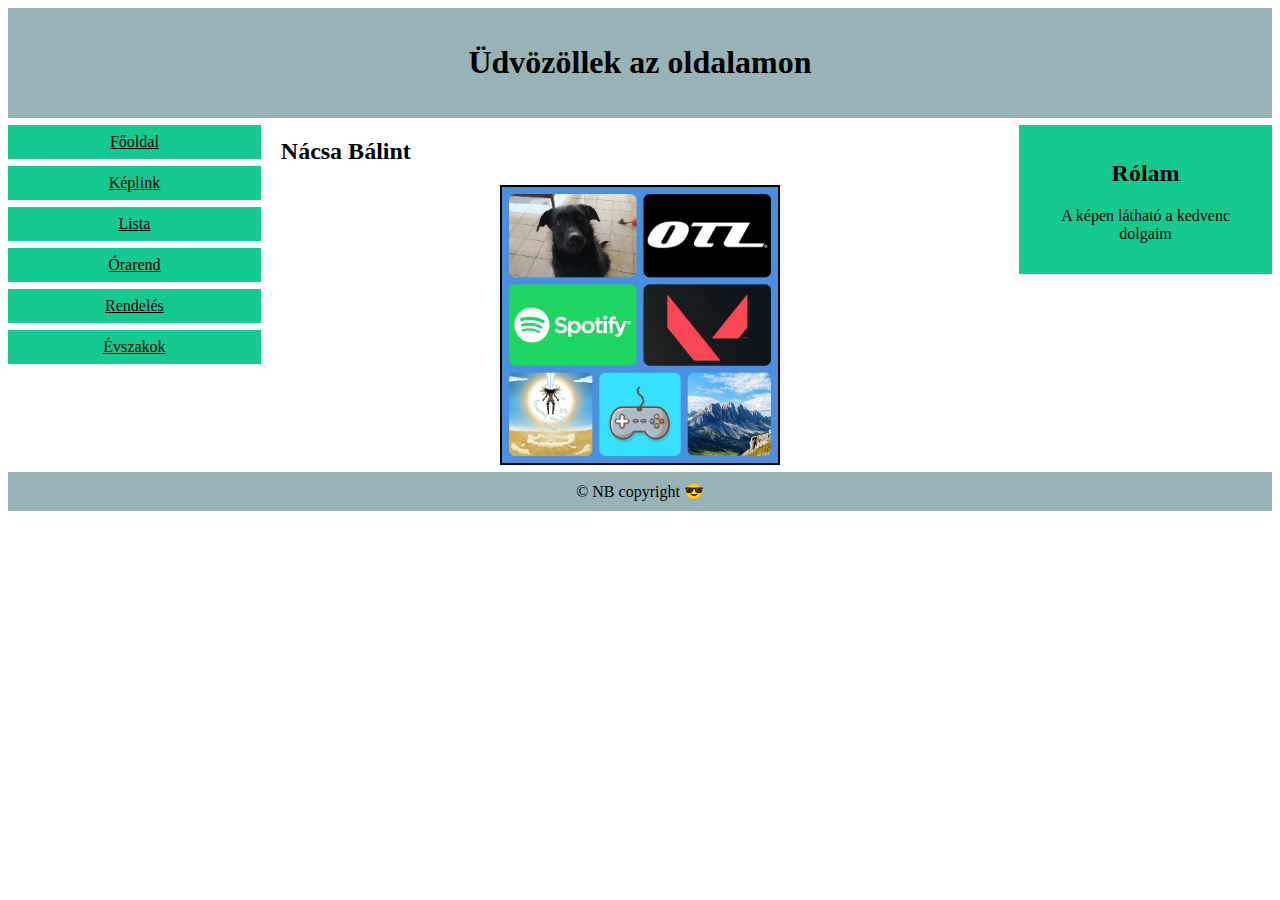
<file: index.html>
<!DOCTYPE html>
<html lang="hu">
<head>
    <meta charset="UTF-8">
    <meta name="viewport" content="width=device-width, initial-scale=1.0">
      <link rel="apple-touch-icon" sizes="180x180" href="favicon/apple-touch-icon.png">
<link rel="icon" type="image/png" sizes="32x32" href="favicon/favicon-32x32.png">
<link rel="icon" type="image/png" sizes="16x16" href="favicon/favicon-16x16.png">
<link rel="manifest" href="favicon/site.webmanifest">
<meta name="msapplication-TileColor" content="#da532c">
    <style>
      * {
        box-sizing: border-box;
      }
      
      .menu {
        float: left;
        width: 20%;
        text-align: center;
      }
      
      .menu a {
        background-color: #15ca90;
        padding: 8px;
        margin-top: 7px;
        display: block;
        width: 100%;
        color: black;
      }
      
      .main {
        float: left;
        width: 60%;
        padding: 0 20px;
      }
      
      .right {
        background-color: #15ca90;
        float: left;
        width: 20%;
        padding: 15px;
        margin-top: 7px;
        text-align: center;
      }
      
      @media only screen and (max-width: 620px) {
        /* For mobile phones: */
        .menu, .main, .right {
          width: 100%;
        }
      }
      img{
        border: 2px solid rgb(0, 0, 0);
            width: 280px;
            height: 280px;
            display: block;
            margin-left: auto;
            margin-right: auto;
      }
      </style>
    <title>Balint oldala</title>
</head>

<div style="background-color:#97b3b8;padding:15px;text-align:center;">
  <h1>Üdvözöllek az oldalamon</h1>
</div>

<div style="overflow:auto">
  <div class="menu">
    <a href="index.html">Főoldal</a>
    <a href="keplink.html">Képlink</a>
    <a href="lista.html">Lista</a>
    <a href="orarend.html">Órarend</a>
    <a href="pizza.html">Rendelés</a>
    <a href="div.html">Évszakok</a>
  </div>
    
  <div class="main">
    <h2>Nácsa Bálint</h2>
    <img src="img/sajatcollage.jpg" alt="A képen látható a kedvenc zenéim és játékom" title="Kedvenc dolgaim">
  </div>

  <div class="right">
    <h2>Rólam</h2>
    <p>A képen látható a kedvenc dolgaim</p>
  </div>
</div>

    

    <div style="background-color:#97b3b8;text-align:center;padding:10px;margin-top:7px;">© NB copyright 😎</div>

</body> 
</html>
</file>
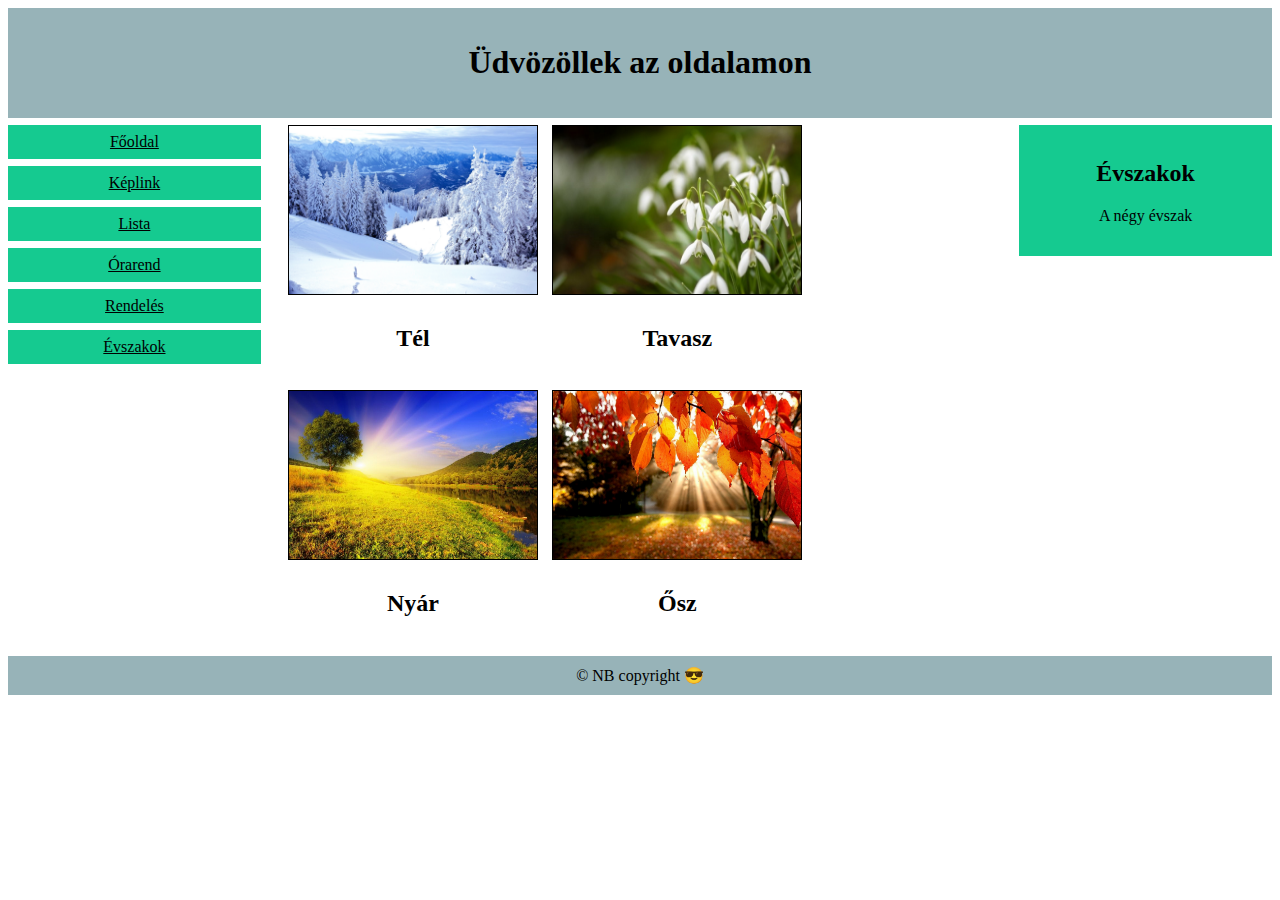
<file: div.html>
<!DOCTYPE html>
<html lang="en">
<head>
    <meta charset="UTF-8">
    <meta http-equiv="X-UA-Compatible" content="IE=edge">
      <link rel="apple-touch-icon" sizes="180x180" href="favicon/apple-touch-icon.png">
<link rel="icon" type="image/png" sizes="32x32" href="favicon/favicon-32x32.png">
<link rel="icon" type="image/png" sizes="16x16" href="favicon/favicon-16x16.png">
<link rel="manifest" href="favicon/site.webmanifest">
<meta name="msapplication-TileColor" content="#da532c">
    <meta name="viewport" content="width=device-width, initial-scale=1.0">
        <style>
      * {
        box-sizing: border-box;
      }
      
      .menu {
        float: left;
        width: 20%;
        text-align: center;
      }
      
      .menu a {
        background-color: #15ca90;
        padding: 8px;
        margin-top: 7px;
        display: block;
        width: 100%;
        color: black;
      }
      
      .main {
        float: left;
        width: 60%;
        padding: 0 20px;
      }
      
      .right {
        background-color: #15ca90;
        float: left;
        width: 20%;
        padding: 15px;
        margin-top: 7px;
        text-align: center;
      }
      
      @media only screen and (max-width: 620px) {
        /* For mobile phones: */
        .menu, .main, .right {
          width: 100%;
        }
      }
      img{
        border: 1px solid rgb(0, 0, 0);
            width: 250px;
            height: 170px;
      }
      div.evszak{
            margin: 1%;
            float: left;
            transition: .8s;
            font-size: x-large;
            font-weight: bolder;
            text-align: center;
          }

          div.evszak:hover{
            transform: scale(1.1);
        }
        </style>
    <title>Évszakok</title>
</head>
<body>
  <div style="background-color:#97b3b8;padding:15px;text-align:center;">
    <h1>Üdvözöllek az oldalamon</h1>
  </div>

<div style="overflow:auto">
  <div class="menu">
    <a href="index.html">Főoldal</a>
    <a href="keplink.html">Képlink</a>
    <a href="lista.html">Lista</a>
    <a href="orarend.html">Órarend</a>
    <a href="pizza.html">Rendelés</a>
    <a href="div.html">Évszakok</a>
  </div>


  <div class="main">
    <div class="evszak">
        <img src="img/tel.jpg" alt="">
        <p>Tél</p>
    </div>
    <div class="evszak">
        <img src="img/tavasz.jpg" alt="">
        <p>Tavasz</p>
    </div>
    <div class="evszak">
        <img src="img/nyar.jpg" alt="">
        <p>Nyár</p>
    </div>
    <div class="evszak">
        <img src="img/osz.png" alt="">
        <p>Ősz</p>
    </div>
  </div>

  <div class="right">
    <h2>Évszakok</h2>
    <p>A négy évszak </p>
  </div>
  
  </div>
  <div style="background-color:#97b3b8;text-align:center;padding:10px;margin-top:7px;">© NB copyright 😎</div>
</body>
</html>
</file>
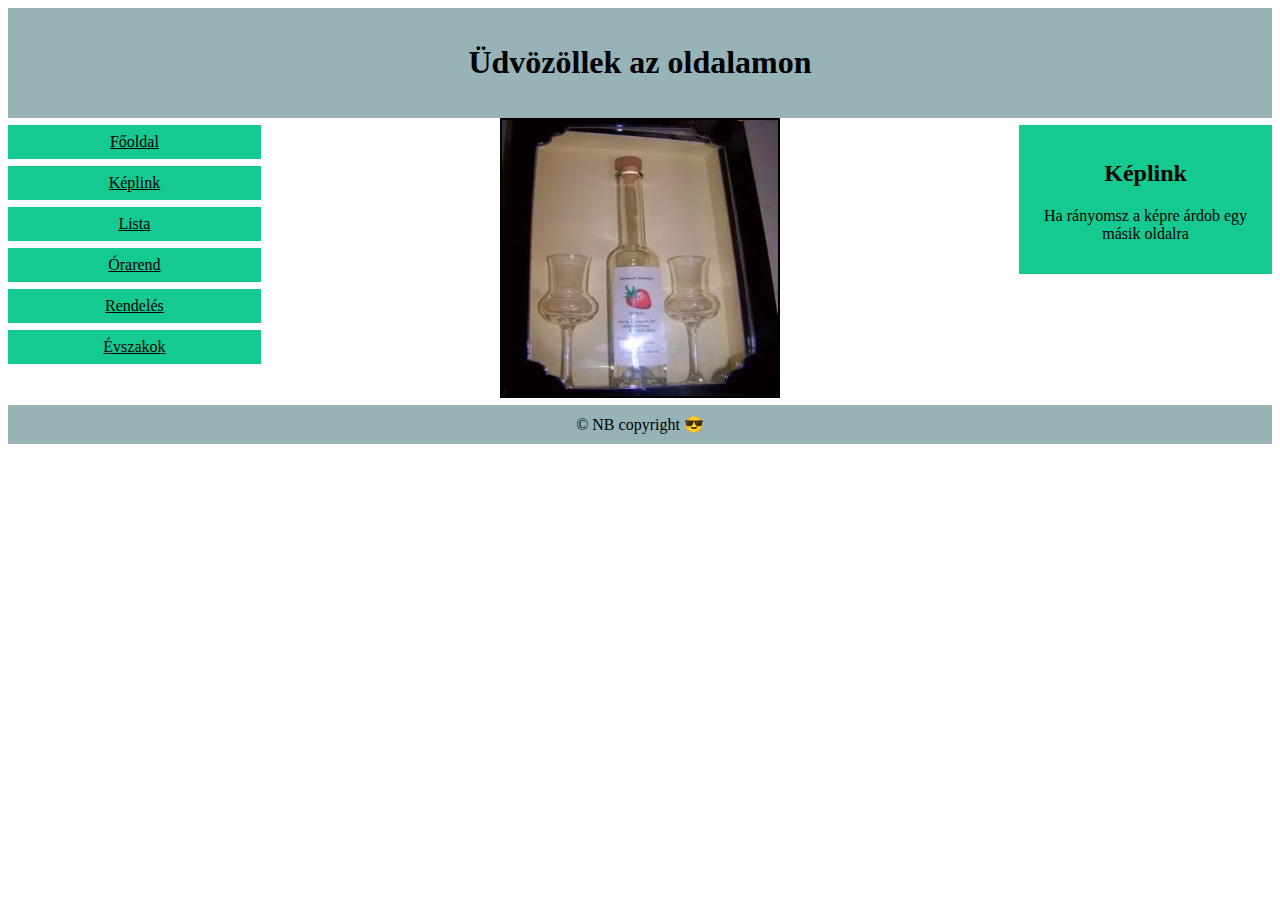
<file: keplink.html>
<!DOCTYPE html>
<html lang="en">
<head>
    <meta charset="UTF-8">
    <meta http-equiv="X-UA-Compatible" content="IE=edge">
      <link rel="apple-touch-icon" sizes="180x180" href="favicon/apple-touch-icon.png">
<link rel="icon" type="image/png" sizes="32x32" href="favicon/favicon-32x32.png">
<link rel="icon" type="image/png" sizes="16x16" href="favicon/favicon-16x16.png">
<link rel="manifest" href="favicon/site.webmanifest">
<meta name="msapplication-TileColor" content="#da532c">
    <meta name="viewport" content="width=device-width, initial-scale=1.0">
    <style>
* {
        box-sizing: border-box;
      }
      
      .menu {
        float: left;
        width: 20%;
        text-align: center;
      }
      
      .menu a {
        background-color: #15ca90;
        padding: 8px;
        margin-top: 7px;
        display: block;
        width: 100%;
        color: black;
      }
      
      .main {
        float: left;
        width: 60%;
        padding: 0 20px;
      }
      
      .right {
        background-color: #15ca90;
        float: left;
        width: 20%;
        padding: 15px;
        margin-top: 7px;
        text-align: center;
      }
      
      @media only screen and (max-width: 620px) {
        /* For mobile phones: */
        .menu, .main, .right {
          width: 100%;
        }
      }
      img{
        border: 2px solid rgb(0, 0, 0);
            width: 280px;
            height: 280px;
            display: block;
            margin-left: auto;
            margin-right: auto;
      }
        </style>
    <title>Képlink</title>
</head>
<body>
  <div style="background-color:#97b3b8;padding:15px;text-align:center;">
    <h1>Üdvözöllek az oldalamon</h1>
  </div>

  <div style="overflow:auto">
    <div class="menu">
      <a href="index.html">Főoldal</a>
      <a href="keplink.html">Képlink</a>
      <a href="lista.html">Lista</a>
      <a href="orarend.html">Órarend</a>
      <a href="pizza.html">Rendelés</a>
      <a href="div.html">Évszakok</a>
    </div>

    <div class="main">
 <a href="https://www.acsaiszeszfozde.wlap.hu/eperpalinka-keszites.html" target="_blank"">
  <img src="img/epere.jpg" alt="ez itt egy eper pálinka" title="pálinka">
</a>
        </div>

        <div class="right">
          <h2>Képlink</h2>
          <p>Ha rányomsz a képre árdob egy másik oldalra </p>
        </div>

</div>  

  <div style="background-color:#97b3b8;text-align:center;padding:10px;margin-top:7px;">© NB copyright 😎</div>

</body>
</html>
</file>
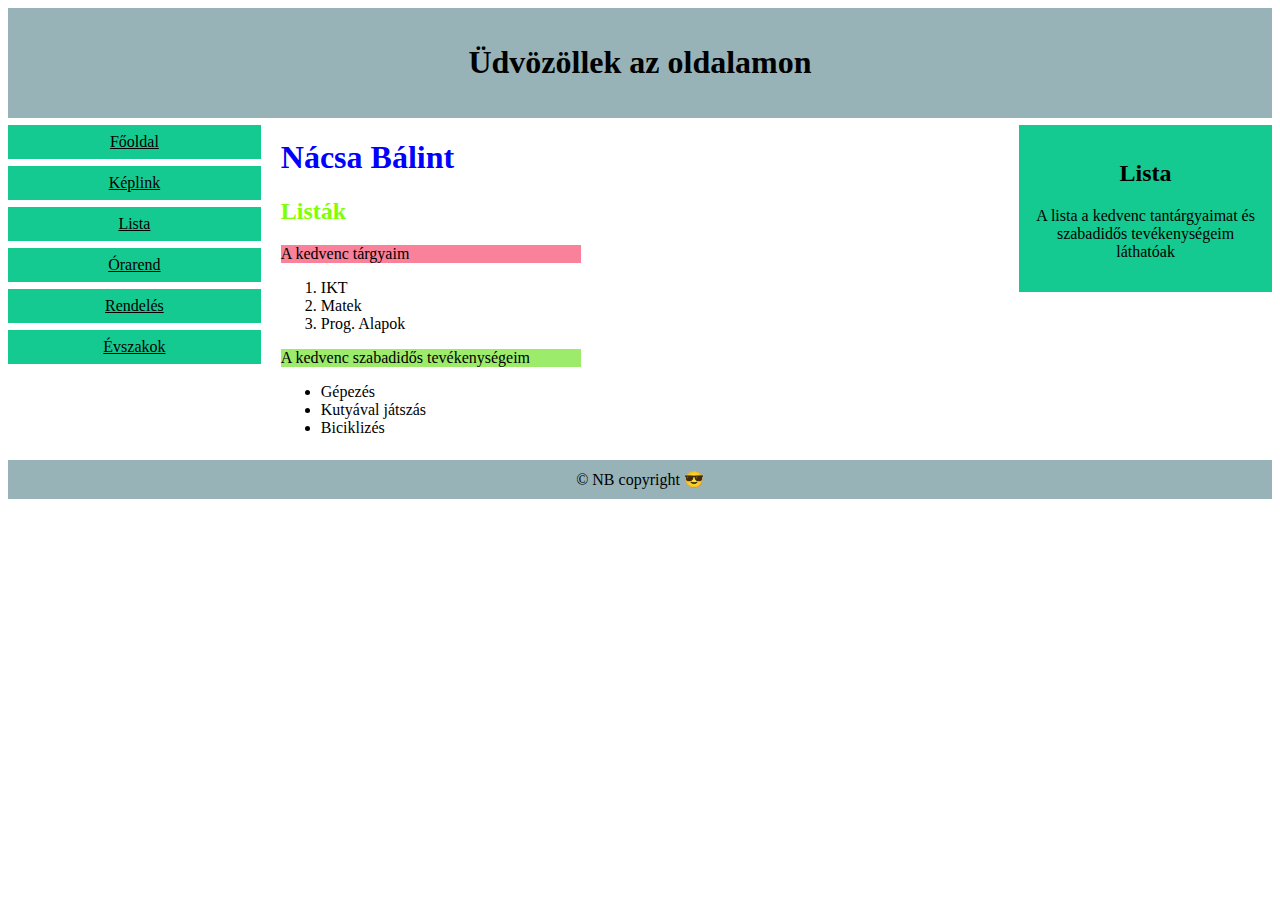
<file: lista.html>
<!DOCTYPE html>
<html lang="en">
<head>
    <meta charset="UTF-8">
    <meta http-equiv="X-UA-Compatible" content="IE=edge">
      <link rel="apple-touch-icon" sizes="180x180" href="favicon/apple-touch-icon.png">
<link rel="icon" type="image/png" sizes="32x32" href="favicon/favicon-32x32.png">
<link rel="icon" type="image/png" sizes="16x16" href="favicon/favicon-16x16.png">
<link rel="manifest" href="favicon/site.webmanifest">
<meta name="msapplication-TileColor" content="#da532c">
    <meta name="viewport" content="width=device-width, initial-scale=1.0">
    <style>
* {
        box-sizing: border-box;
      }
      
      .menu {
        float: left;
        width: 20%;
        text-align: center;
      }
      
      .menu a {
        background-color: #15ca90;
        padding: 8px;
        margin-top: 7px;
        display: block;
        width: 100%;
        color: black;
      }
      
      .main {
        float: left;
        width: 60%;
        padding: 0 20px;
      }
      
      .right {
        background-color: #15ca90;
        float: left;
        width: 20%;
        padding: 15px;
        margin-top: 7px;
        text-align: center;
      }
      
      @media only screen and (max-width: 620px) {
        /* For mobile phones: */
        .menu, .main, .right {
          width: 100%;
        }
      }
      img{
        border: 2px solid rgb(0, 0, 0);
            width: 280px;
            height: 280px;
            display: block;
            margin-left: auto;
            margin-right: auto;
      }
        </style>
    <title>Lista</title>
</head>
<body>

  <div style="background-color:#97b3b8;padding:15px;text-align:center;">
    <h1>Üdvözöllek az oldalamon</h1>
  </div>
  
  <div style="overflow:auto">
    <div class="menu">
      <a href="index.html">Főoldal</a>
      <a href="keplink.html">Képlink</a>
      <a href="lista.html">Lista</a>
      <a href="orarend.html">Órarend</a>
      <a href="pizza.html">Rendelés</a>
      <a href="div.html">Évszakok</a>
    </div>

    <div class="main">

      <h1 style="color:blue">Nácsa Bálint</h1>
      <h2 style="color: chartreuse;">Listák</h2>
  
      <p style="background-color :rgba(247, 80, 113, 0.719) ; width: 300px;">A kedvenc tárgyaim</p>
      <ol>
          <li>IKT</li>
          <li>Matek</li>
          <li>Prog. Alapok</li>
      </ol>
  
      <p style="background-color: rgb(157, 235, 106); width: 300px;">A kedvenc szabadidős tevékenységeim</p>
      <ul>
          <li>Gépezés</li>
          <li>Kutyával játszás</li>
          <li>Biciklizés</li>
      </ul>
    </div>
    
    <div class="right">
      <h2>Lista</h2>
      <p>A lista a kedvenc tantárgyaimat és szabadidős tevékenységeim láthatóak </p>
    </div>

  </div>
  <div style="background-color:#97b3b8;text-align:center;padding:10px;margin-top:7px;">© NB copyright 😎</div>

</body>
</html>
</file>
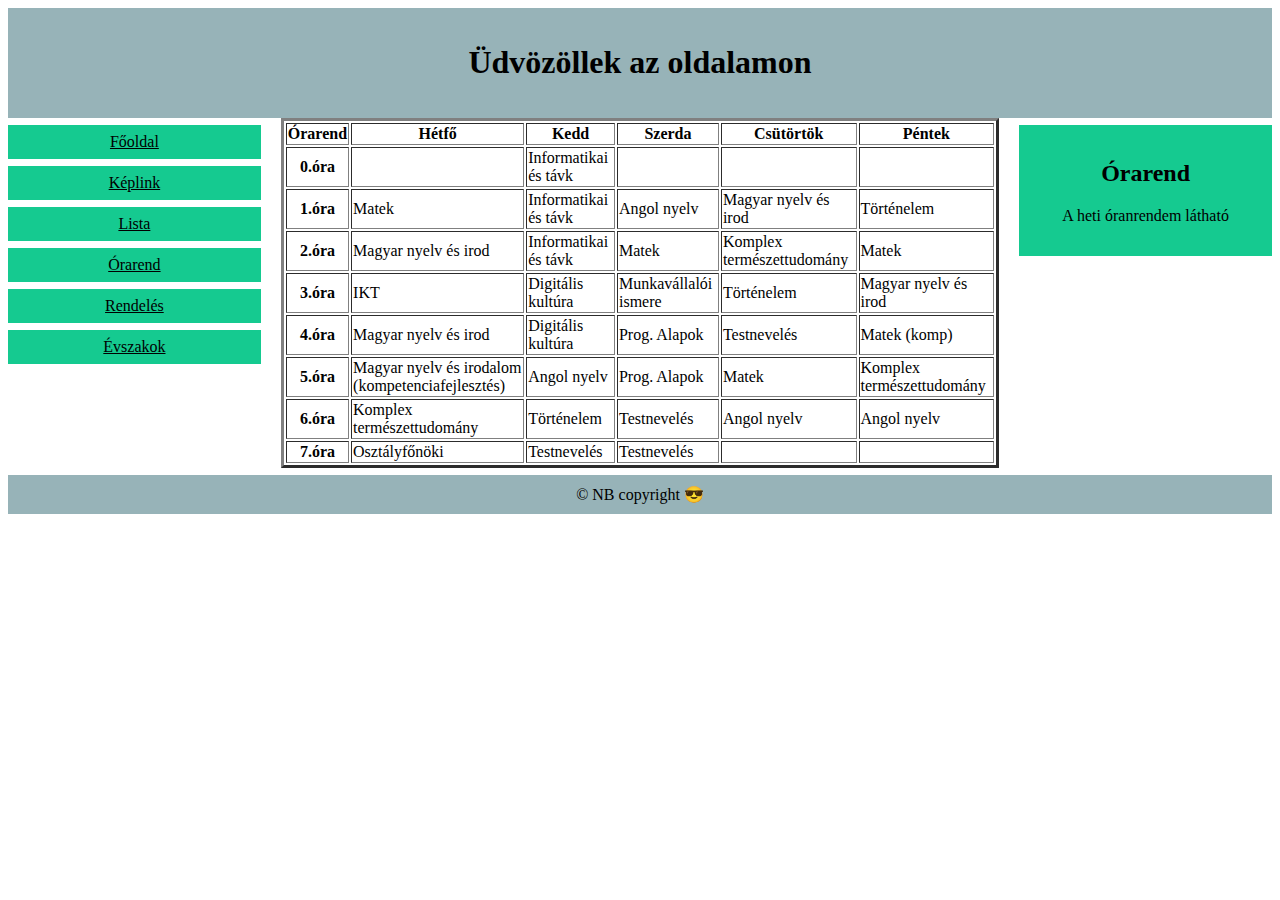
<file: orarend.html>
<!DOCTYPE html>
<html lang="hu">
<head>
    <meta charset="UTF-8">
    <meta http-equiv="X-UA-Compatible" content="IE=edge">
      <link rel="apple-touch-icon" sizes="180x180" href="favicon/apple-touch-icon.png">
<link rel="icon" type="image/png" sizes="32x32" href="favicon/favicon-32x32.png">
<link rel="icon" type="image/png" sizes="16x16" href="favicon/favicon-16x16.png">
<link rel="manifest" href="favicon/site.webmanifest">
<meta name="msapplication-TileColor" content="#da532c">
    <meta name="viewport" content="width=device-width, initial-scale=1.0">
    <style>
* {
        box-sizing: border-box;
      }
      
      .menu {
        float: left;
        width: 20%;
        text-align: center;
      }
      
      .menu a {
        background-color: #15ca90;
        padding: 8px;
        margin-top: 7px;
        display: block;
        width: 100%;
        color: black;
      }
      
      .main {
        float: left;
        width: 60%;
        padding: 0 20px;
      }
      
      .right {
        background-color: #15ca90;
        float: left;
        width: 20%;
        padding: 15px;
        margin-top: 7px;
        text-align: center;
      }
      
      @media only screen and (max-width: 620px) {
        /* For mobile phones: */
        .menu, .main, .right {
          width: 100%;
        }
      }
      img{
        border: 2px solid rgb(0, 0, 0);
            width: 280px;
            height: 280px;
            display: block;
            margin-left: auto;
            margin-right: auto;
      }
        </style>
    <title>Órarend</title>
</head>
<body>
  <div style="background-color:#97b3b8;padding:15px;text-align:center;">
    <h1>Üdvözöllek az oldalamon</h1>
  </div>

  <div style="overflow:auto">
    <div class="menu">
      <a href="index.html">Főoldal</a>
      <a href="keplink.html">Képlink</a>
      <a href="lista.html">Lista</a>
      <a href="orarend.html">Órarend</a>
      <a href="pizza.html">Rendelés</a>
      <a href="div.html">Évszakok</a>
    </div>


    <div class="main">

<table border="3">
    <tr>
        <th>Órarend</th>
        <th>Hétfő</th>
        <th>Kedd</th>
        <th>Szerda</th>
        <th>Csütörtök</th>
        <th>Péntek</th>
    </tr>
    <tr>
        <th>0.óra</th>
        <td></td>
        <td>Informatikai és távk</td>
        <td></td>
        <td></td>
        <td></td>


    </tr>
    <tr>
        <th>1.óra</th>
        <td>Matek</td>
        <td>Informatikai és távk</td>
        <td>Angol nyelv</td>
        <td>Magyar nyelv és irod</td>
        <td>Történelem</td>
    </tr>
    <tr>
        <th>2.óra</th>
        <td>Magyar nyelv és irod</td>
        <td>Informatikai és távk</td>
        <td>Matek</td>
        <td>Komplex természettudomány</td>
        <td>Matek</td>
    </tr>
    <tr>
        <th>3.óra</th>
        <td>IKT</td>
        <td>Digitális kultúra</td>
        <td>Munkavállalói ismere</td>
        <td>Történelem</td>
        <td>Magyar nyelv és irod</td>
    </tr>
    <tr>
        <th>4.óra</th>
        <td>Magyar nyelv és irod</td>
        <td>Digitális kultúra</td>
        <td>Prog. Alapok</td>
        <td>Testnevelés</td>
        <td>Matek (komp)</td>
    </tr>
    <tr>
        <th>5.óra</th>
        <td>Magyar nyelv és irodalom (kompetenciafejlesztés)</td>
        <td>Angol nyelv</td>
        <td>Prog. Alapok</td>
        <td>Matek</td>
        <td>Komplex természettudomány</td>
    </tr>
    <tr>
        <th>6.óra</th>
        <td>Komplex természettudomány</td>
        <td>Történelem</td>
        <td>Testnevelés</td>
        <td>Angol nyelv</td>
        <td>Angol nyelv</td>
    </tr>
    <tr>
        <th>7.óra</th>
        <td>Osztályfőnöki</td>
        <td>Testnevelés</td>
        <td>Testnevelés</td>
        <td></td>
        <td></td>
    </tr>
</table>
    </div>
       
    <div class="right">
      <h2>Órarend</h2>
      <p>A heti óranrendem látható </p>
    </div>

  </div>
    <div style="background-color:#97b3b8;text-align:center;padding:10px;margin-top:7px;">© NB copyright 😎</div>

</body>
</html>
</file>
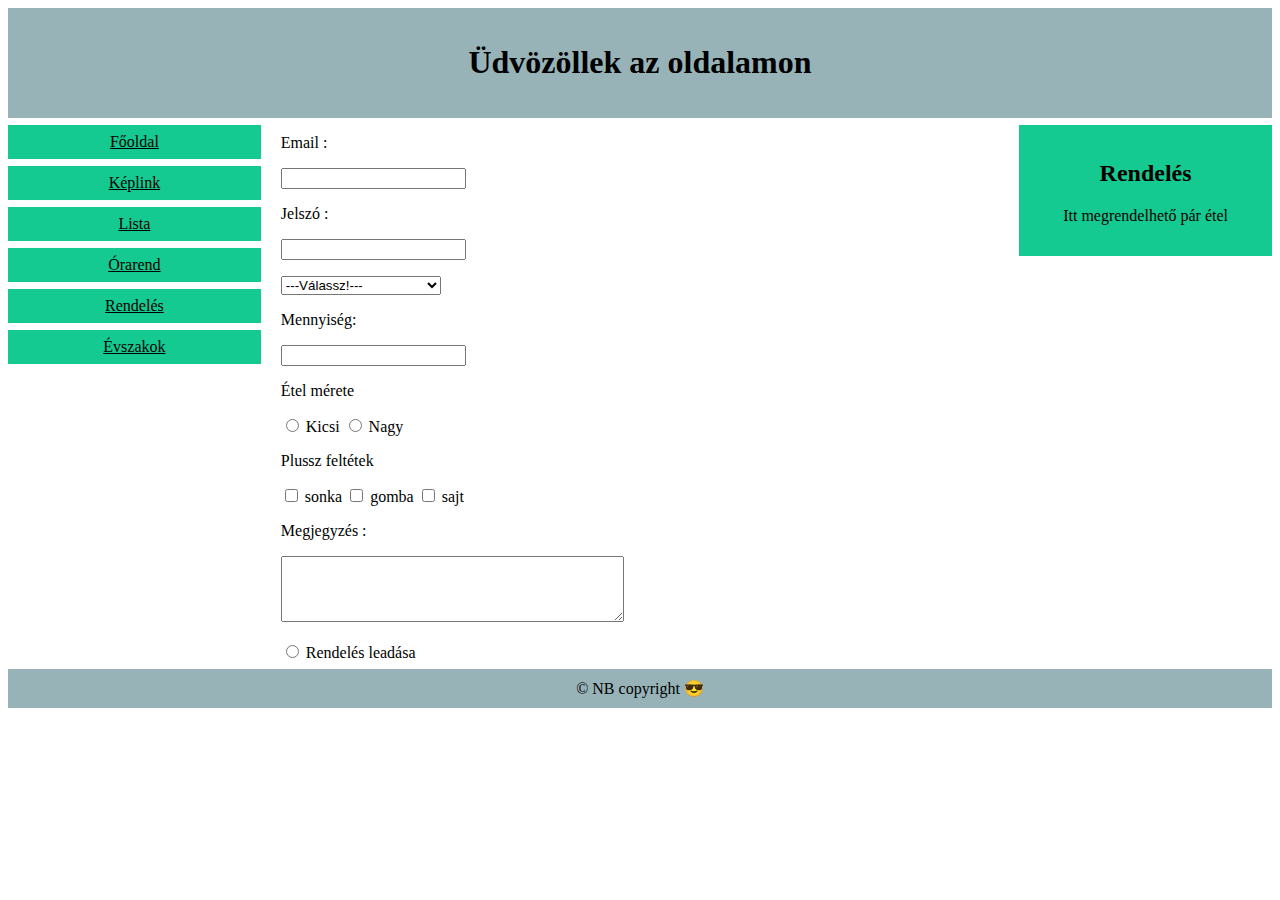
<file: pizza.html>
<!DOCTYPE html>
<html lang="en">
<head>
    <meta charset="UTF-8">
    <meta http-equiv="X-UA-Compatible" content="IE=edge">
      <link rel="apple-touch-icon" sizes="180x180" href="favicon/apple-touch-icon.png">
<link rel="icon" type="image/png" sizes="32x32" href="favicon/favicon-32x32.png">
<link rel="icon" type="image/png" sizes="16x16" href="favicon/favicon-16x16.png">
<link rel="manifest" href="favicon/site.webmanifest">
<meta name="msapplication-TileColor" content="#da532c">
    <meta name="viewport" content="width=device-width, initial-scale=1.0">
    <style>
* {
        box-sizing: border-box;
      }
      
      .menu {
        float: left;
        width: 20%;
        text-align: center;
      }
      
      .menu a {
        background-color: #15ca90;
        padding: 8px;
        margin-top: 7px;
        display: block;
        width: 100%;
        color: black;
      }
      
      .main {
        float: left;
        width: 60%;
        padding: 0 20px;
      }
      
      .right {
        background-color: #15ca90;
        float: left;
        width: 20%;
        padding: 15px;
        margin-top: 7px;
        text-align: center;
      }
      
      @media only screen and (max-width: 620px) {
        /* For mobile phones: */
        .menu, .main, .right {
          width: 100%;
        }
      }
      img{
        border: 2px solid rgb(0, 0, 0);
            width: 280px;
            height: 280px;
            display: block;
            margin-left: auto;
            margin-right: auto;
      }
        </style>
    <title>Rendelés</title>
</head>
<body>
  <div style="background-color:#97b3b8;padding:15px;text-align:center;">
    <h1>Üdvözöllek az oldalamon</h1>
  </div>

  <div style="overflow:auto">
    <div class="menu">
      <a href="index.html">Főoldal</a>
      <a href="keplink.html">Képlink</a>
      <a href="lista.html">Lista</a>
      <a href="orarend.html">Órarend</a>
      <a href="pizza.html">Rendelés</a>
      <a href="div.html">Évszakok</a>
    </div>

    <div class="main">


    <p>Email :</p>
    <input type='email'>

    <p>Jelszó :</p>
    <input type='password'>


 <p></p>
 <select title='Válassz úticélt!'>
    <option disabled=disable selected>---Válassz!--- </option>

    <optgroup label='Pizzák'>
        <option>Hawai Pizza</option>
        <option>Sonkás-Sajtos Pizza</option>
        <option>Húsimádó Pizza</option>
    </optgroup>

    <optgroup label='Menük'>
        <option>Rizs-Csirke</option>
        <option>Krumpli-Stake</option>
    </optgroup>

    <optgroup label='Italok'>
        <option>Kóla</option>
        <option>Víz</option>
        <option>Limonádé</option>
    </optgroup>
</select>
    <p>Mennyiség:</p>
    <input type='number'>

        <p>Étel mérete</p>
    <input type='radio' name='gender'> Kicsi
<input type='radio' name='gender'> Nagy 

<p>Plussz feltétek</p>
<input type="checkbox" name="feltet1" value="sonka">
sonka
<input type="checkbox" name="feltet2" value="gomba">
gomba
<input type="checkbox" name="feltet2" value="sajt">
sajt

<p>Megjegyzés :</p>
<textarea cols=40 rows=4></textarea>
 <p></p>
<input type='radio' name='gender'> Rendelés leadása
</div>

<div class="right">
  <h2>Rendelés</h2>
  <p>Itt megrendelhető pár étel </p>
</div>

</div>
<div style="background-color:#97b3b8;text-align:center;padding:10px;margin-top:7px;">© NB copyright 😎</div>

</body>
</html>
</file>
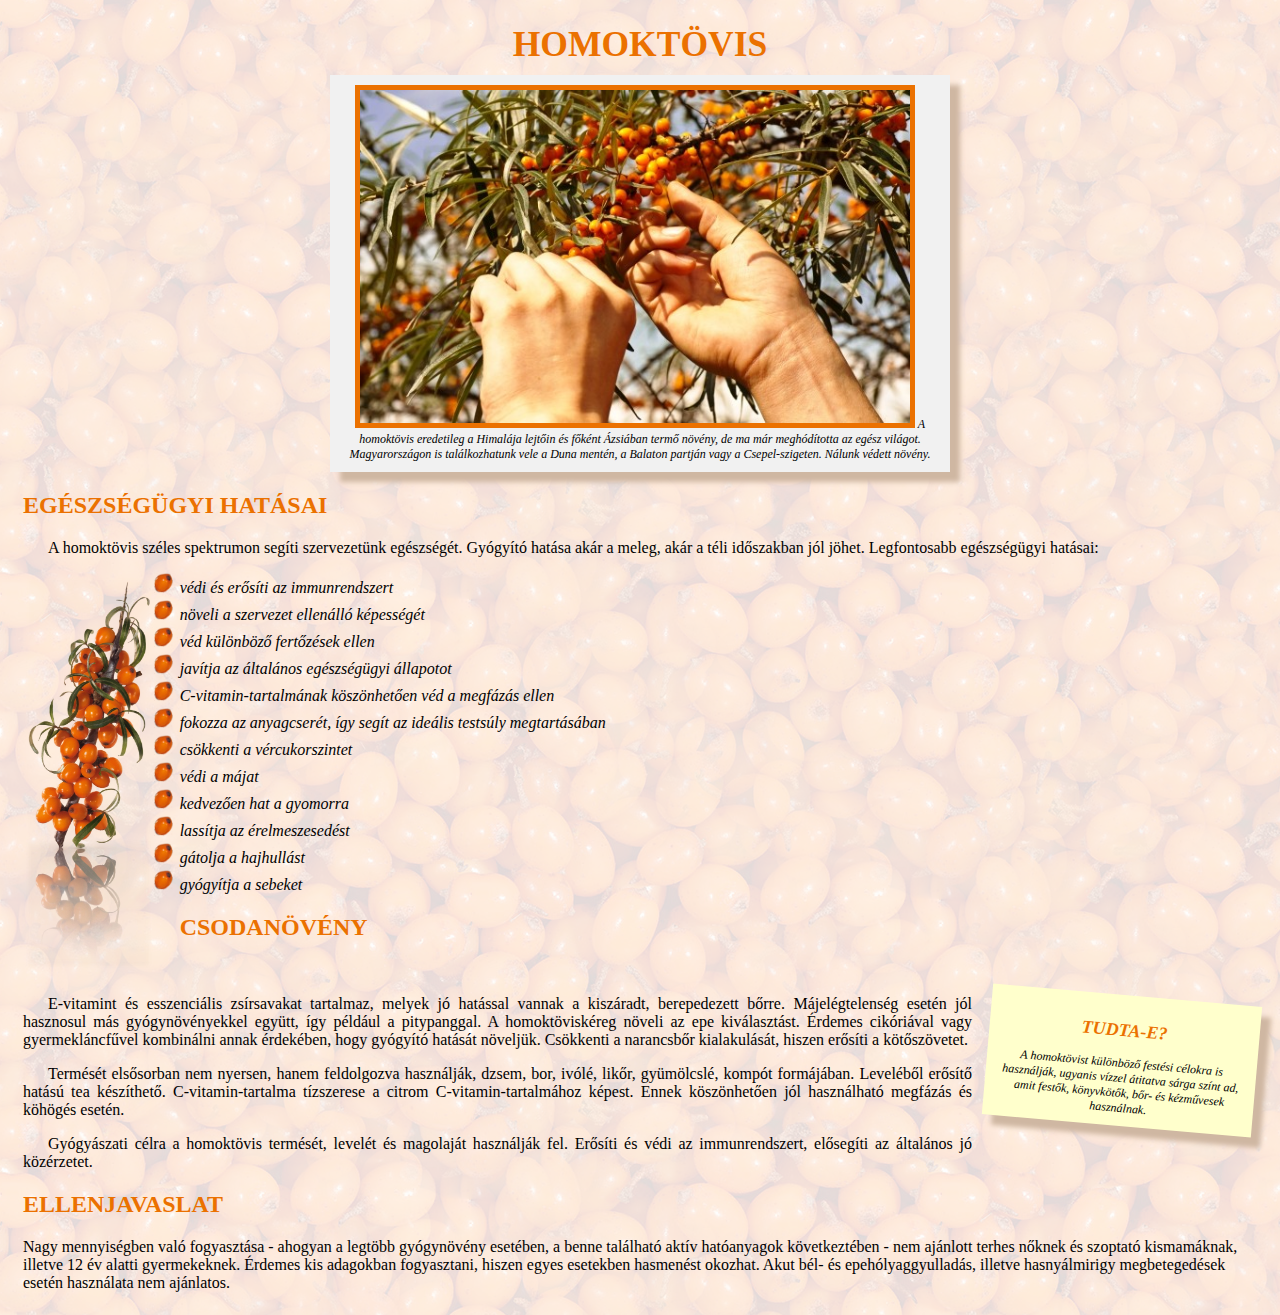
<file: HOMOKTÖVIS nyersanyag/homoktovis.html>
<!DOCTYPE html>
<html lang="hu">
<head>
    <meta charset="UTF-8">
    <meta http-equiv="X-UA-Compatible" content="IE=edge">
    <meta name="viewport" content="width=device-width, initial-scale=1.0">
    <link rel="stylesheet" href="css/htovis.css">
    <title>Homoktövis</title>
</head>
<body>
    <h1>Homoktövis</h1>
<p class="keret" id="bevezeto"><img id="bokor" src="img/bokor.jpg" alt="">  A homoktövis eredetileg a Himalája lejtőin és főként Ázsiában termő növény, de ma már meghódította az egész világot. Magyarországon is találkozhatunk vele a Duna mentén, a Balaton partján vagy a Csepel-szigeten. Nálunk védett növény.</p>
<h2>Egészségügyi hatásai</h2>
<p>
    A homoktövis széles spektrumon segíti szervezetünk egészségét. Gyógyító hatása akár a meleg, akár a téli időszakban jól jöhet. Legfontosabb egészségügyi hatásai:</p>
<img id="termes" src="img/termes.png" alt="termes" title="termes" >
      <ul>
        <li> védi és erősíti az immunrendszert</li>
        <li>növeli a szervezet ellenálló képességét</li>
        <li>véd különböző fertőzések ellen</li>
        <li>javítja az általános egészségügyi állapotot</li>
        <li>C-vitamin-tartalmának köszönhetően véd a megfázás ellen</li>
        <li>fokozza az anyagcserét, így segít az ideális testsúly megtartásában</li>
        <li>csökkenti a vércukorszintet</li>
        <li>védi a májat</li>
        <li>kedvezően hat a gyomorra</li>
        <li>lassítja az érelmeszesedést</li>
        <li>gátolja a hajhullást</li>
        <li>gyógyítja a sebeket</li>
    </ul>

<h2>Csodanövény</h2>
<br id="blokktores">
<p class="p">
<div class="keret" id="erdekesseg">
        <h2>Tudta-e?</h2>
        A homoktövist különböző festési célokra is használják, ugyanis vízzel átitatva sárga színt ad, amit festők, könyvkötők, bőr- és kézművesek használnak.
</div>

    <p>E-vitamint és esszenciális zsírsavakat tartalmaz, melyek jó hatással vannak a kiszáradt, berepedezett bőrre. Májelégtelenség esetén jól hasznosul más gyógynövényekkel együtt, így például a pitypanggal. A homoktöviskéreg növeli az epe kiválasztást. Érdemes cikóriával vagy gyermekláncfűvel kombinálni annak érdekében, hogy gyógyító hatását növeljük. Csökkenti a narancsbőr kialakulását, hiszen erősíti a kötőszövetet.</p>
    <p>Termését elsősorban nem nyersen, hanem feldolgozva használják, dzsem, bor, ivólé, likőr, gyümölcslé, kompót formájában. Leveléből erősítő hatású tea készíthető. C-vitamin-tartalma tízszerese a citrom C-vitamin-tartalmához képest. Ennek köszönhetően jól használható megfázás és köhögés esetén.</p> 
    <p>Gyógyászati célra a homoktövis termését, levelét és magolaját használják fel. Erősíti és védi az immunrendszert, elősegíti az általános jó közérzetet.</p>
</p>
<h2>Ellenjavaslat</h2>
Nagy mennyiségben való fogyasztása - ahogyan a legtöbb gyógynövény esetében, a benne található aktív hatóanyagok következtében - nem ajánlott terhes nőknek és szoptató kismamáknak, illetve 12 év alatti gyermekeknek. Érdemes kis adagokban fogyasztani, hiszen egyes esetekben hasmenést okozhat. Akut bél- és epehólyaggyulladás, illetve hasnyálmirigy megbetegedések esetén használata nem ajánlatos.
</body>
</html>
</file>
<file: HOMOKTÖVIS nyersanyag/css/htovis.css>
body{
  padding: 15px;
  background-image: url("../img/hatter.png");
}

#bevezeto{
  width: 600px;
}

h1{
  text-align:center;
  font-size: 222%;
  margin: 0px 0px 10px;
  text-transform: uppercase;
  color: #eb7100  ;
}
h2{
  color: #eb7100  ;
  text-transform: uppercase;


}
p{
  text-align:justify;
}

p:first-letter{
  margin-left: 25px;
}

.f{
  font-weight:bold;
}

.keret{
  margin: 10px auto;
  text-align: center;
  padding: 10px;
  font-style: italic;
  font-size: 75%;
  background-color: #f1f1f1;
  box-shadow: 10px 10px 5px #cfb7a2;
}

#erdekesseg{
  width:250px;
  float:right;
  margin: 0px 0px 20px 15px;
  background-color: #ffffcc;
  -ms-transform: rotate(5deg);
  -webkit-transform: rotate(5deg);
  transform: rotate(5deg)
}

#bokor{
  width: 550px;
  border: 5px solid #eb7100;
}

#termes{
  float:left;
  height:400px;
  margin-right: 25px;
}

li{
  margin: 3px 0px;
  font-style: italic;
}

ul {
  list-style-image: url("../img/bogyo.png");
}

.blokktores{
  clear: both;
}
</file>
